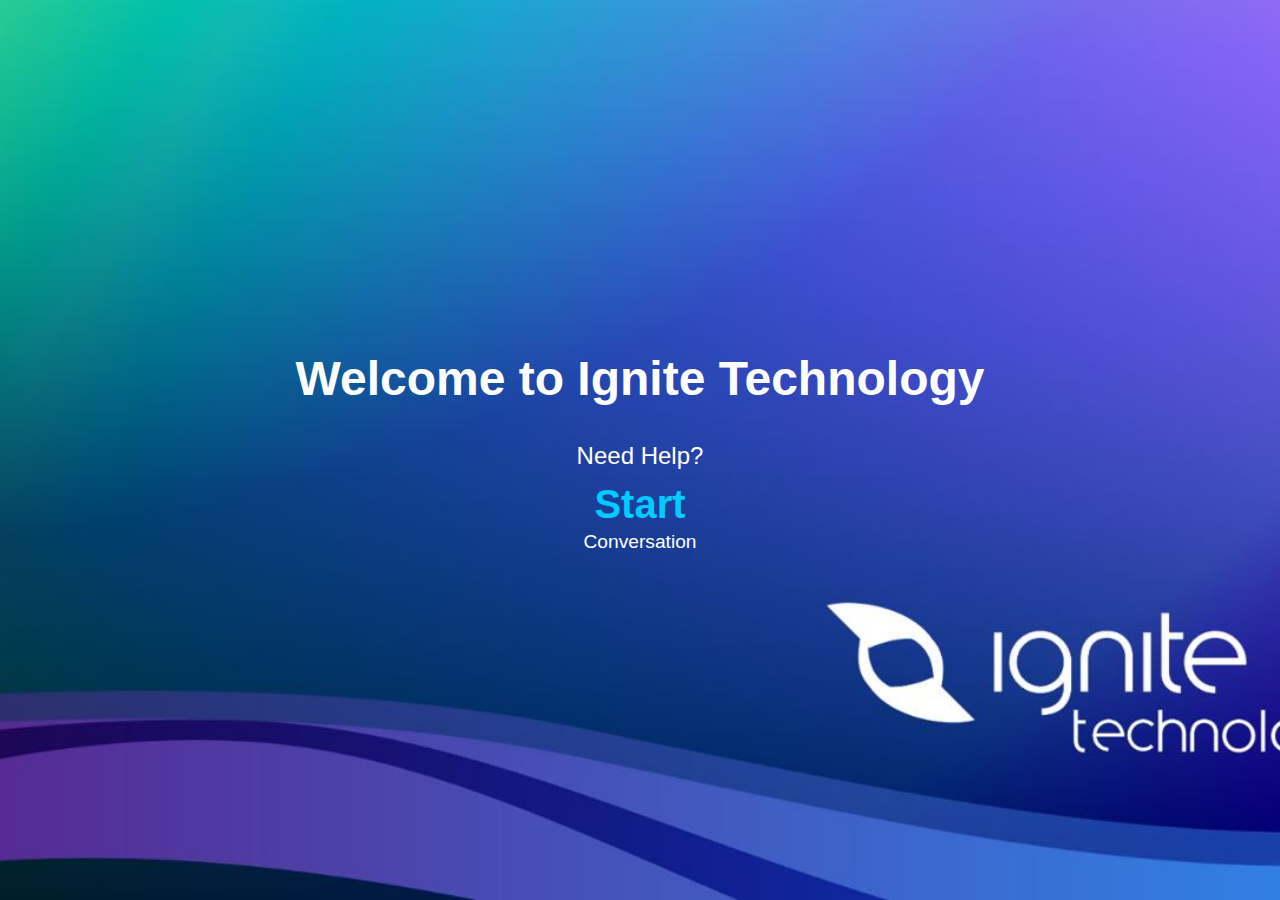
<file: index.html>
<!DOCTYPE html> 
<html lang="en"> 
<head>
    <meta charset="UTF-8"> 
    <meta name="viewport" content="width=device-width, initial-scale=1.0"> 
    <title>Webex Calling Kiosk</title> 
    <link rel="stylesheet" href="css/styles.css"> 
</head>
<body>
    <h1>Welcome to Ignite Technology</h1> 

    <p class="need-help">Need Help?</p> <!-- asking if the user needs help.styled using the 'need-help' class from the CSS -->

    <div class="start"> 
        <a href="services.html">Start</a> 
        <p>Conversation</p> 
    </div>
</body>
</html>
</file>
<file: css/styles.css>
/* css/styles.css */
body, html {
    margin: 0;
    padding: 0;
    font-family: Arial, sans-serif;
    height: 100vh;
    display: flex;
    flex-direction: column;
    align-items: center;
    justify-content: center;
    color: #ffffff;
    text-align: center;
    background: url('../images/background.jpg') no-repeat center center fixed;
    background-size: cover;
}

h1 {
    font-size: 3em;
    margin: 0.5em 0;
}

.need-help {
    font-size: 1.5em;
    margin: 0.5em 0;
}

.start a {
    font-size: 2.5em;
    color: #00ccff;
    text-decoration: none;
    font-weight: bold;
    margin: 0.5em 0;
}

.start p {
    font-size: 1.2em;
    margin-top: 0.2em;
}

/* Styles for the service options page */
.options {
    display: flex;
    gap: 30px;                   /* Space between option buttons */
    margin-top: 20px;           /* Add margin above the options */
}

.option {
    text-align: center;          /* Center text under images */
}

.option img {
    width: 120px;                /* Set width of images */
    height: 120px;               /* Set height of images */
    border-radius: 50%;          /* Makes the image circular */
    object-fit: cover;           /* Ensures image fills the circle */
    cursor: pointer;             /* Changes cursor to pointer on hover */
    transition: transform 0.3s;  /* Adds transition for hover effect */
}

.option img:hover {
    transform: scale(1.1);       /* Slightly enlarges image on hover */
}

.option p {
    font-size: 1.2em;            /* Font size for option labels */
    color: #ffffff;              /* Text color */
    margin-top: 0.5em;           /* Margin above labels */
}
</file>
